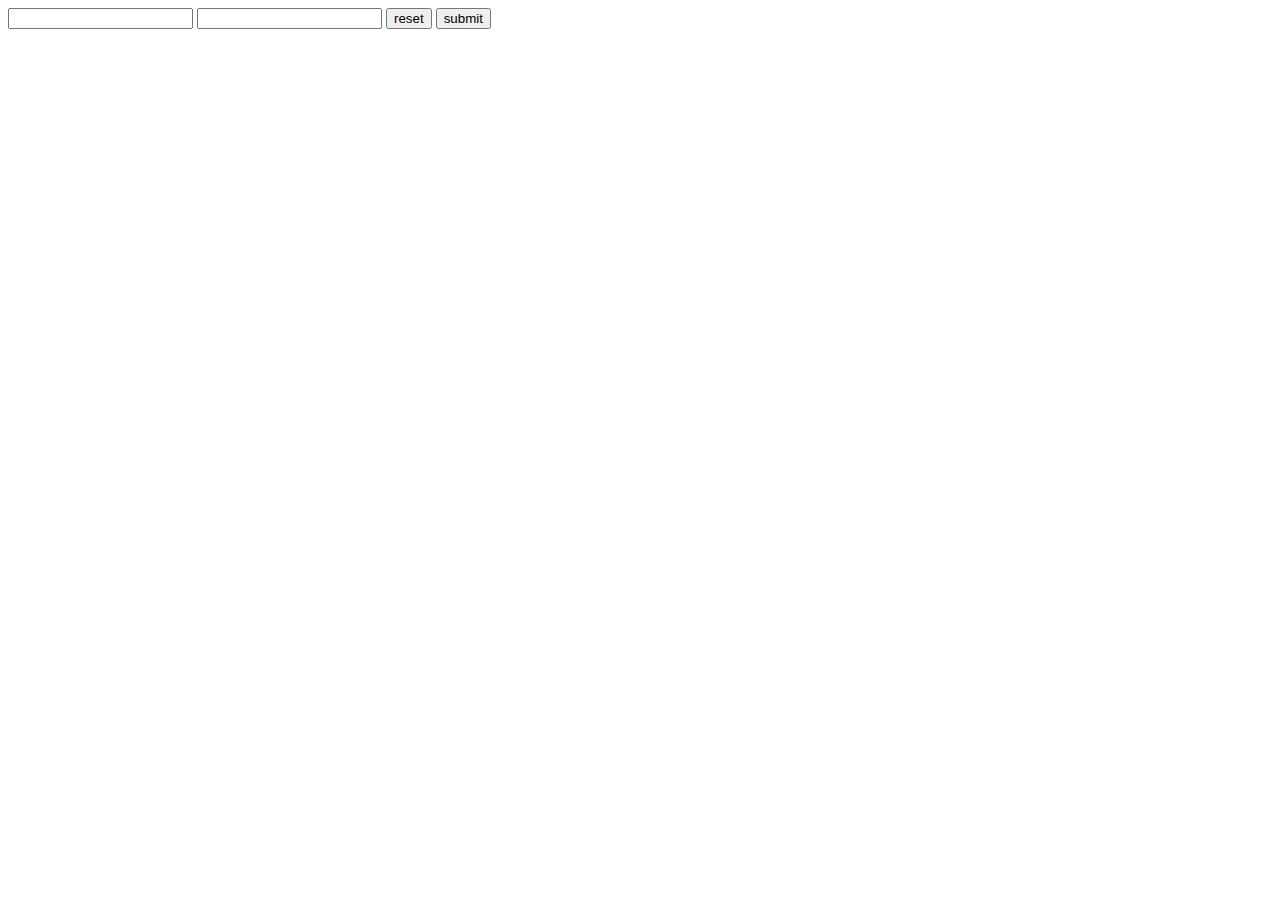
<file: main.html>
<html>
<head>
<title>Wael Dhaoui</title>
<script>
function testform() {
	if(document.forms[0].code.value == "")
		alert("code vide");
	else if(document.forms[0].libelle.value == "")
		alert("libelle vide");
	else 
		document.forms[0].submit;
}
</script>
</head>
<body>
	<form >
		<input type="text" name="code">
		<input type="text" name="libelle">
		<input type="reset" value="reset">
		<input type="submit" value="submit" onclick=testform()>	
	</form>
</form>
</body>
</html>
</file>
